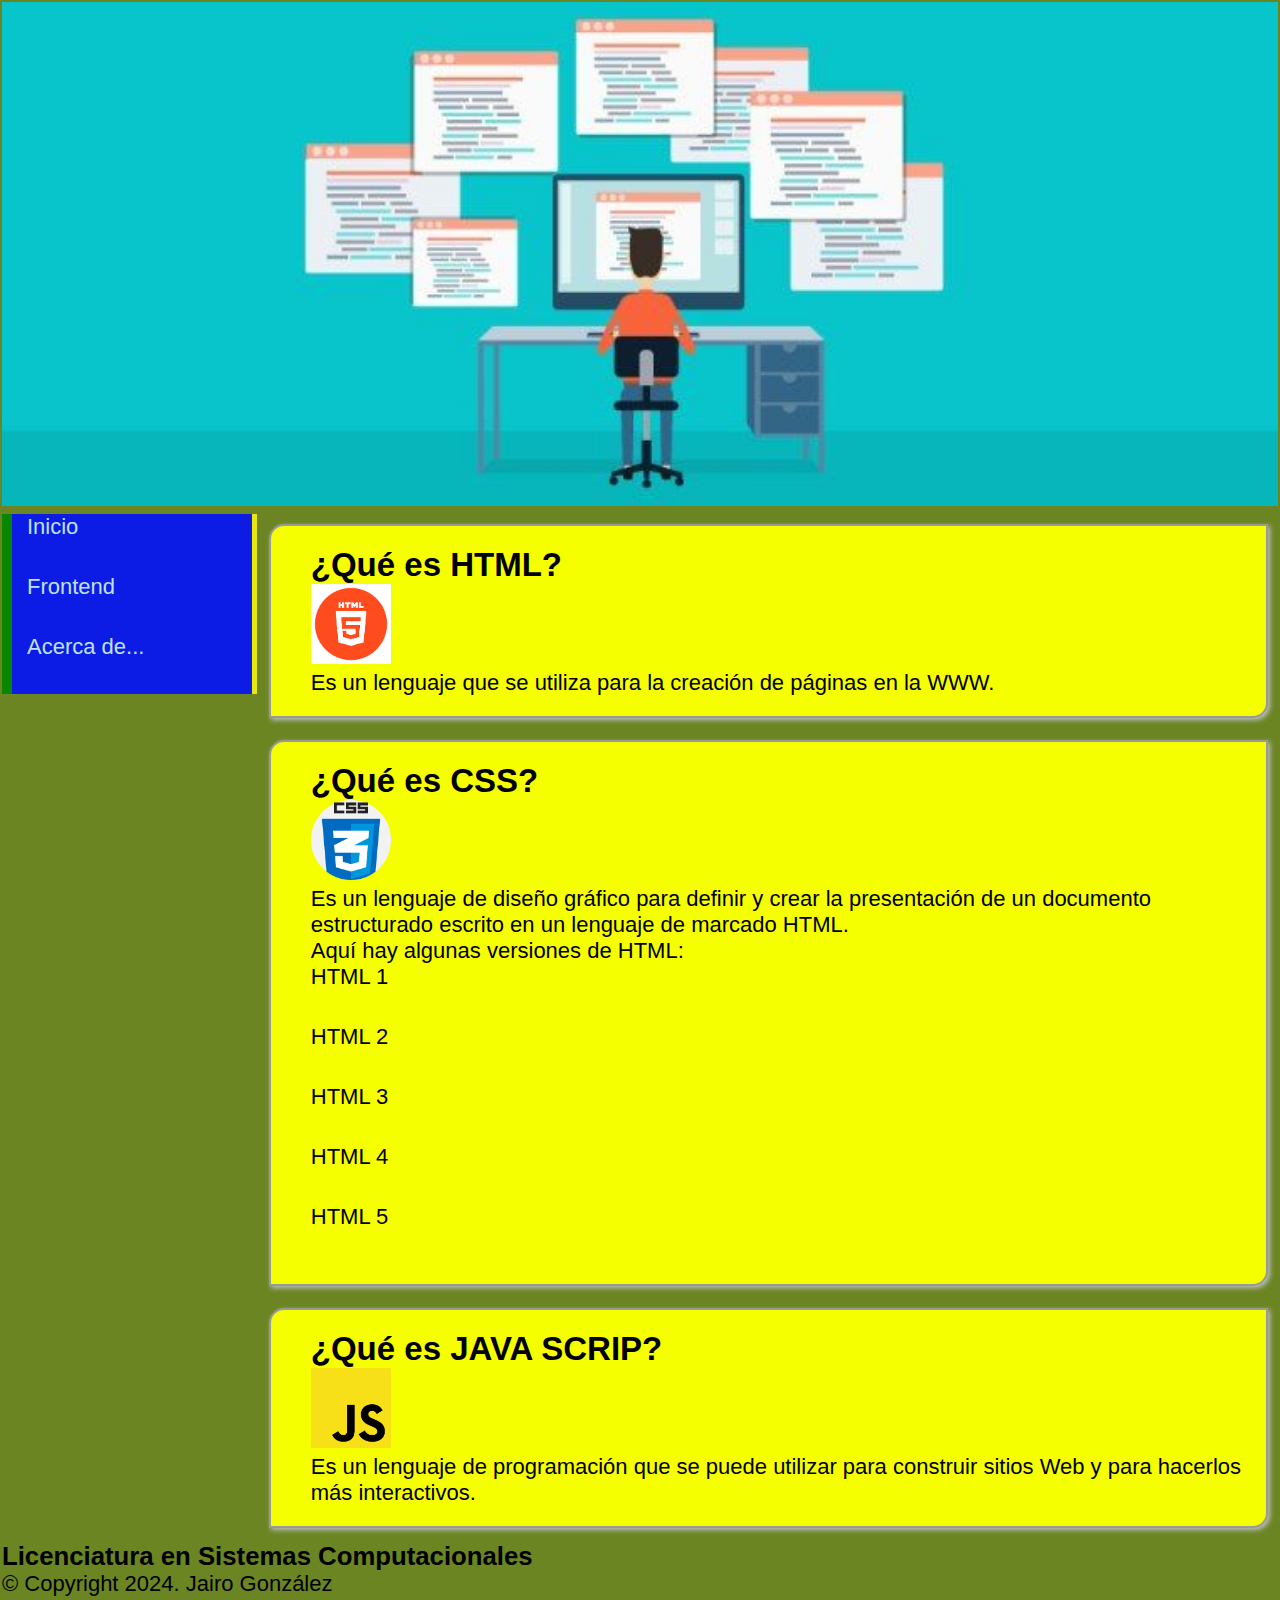
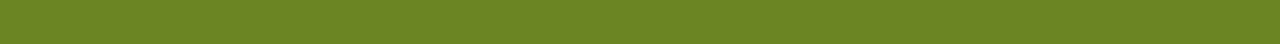
<file: index.html>
<!DOCTYPE html>
<html lang="en">
<head>
    <meta charset="UTF-8">
    <meta name="viewport" content="width=device-width, initial-scale=1.0">
    <title>Lenguajes Web Fronted</title>
    <link rel="stylesheet" href="css/style.css">
</head>
<body>
    <table width="100%" border="0">
        <tr><!--Encabezado-->
            <td colspan="2">
                <img src="banner.jpg" alt="" style="width: 100%;" >
            </td>
        </tr>
        <tr>
            <td rowspan="3" width="20%"><!--Menu-->
                <ul>
                    <li><a href="index.html">Inicio</a></li>
                    <li><a href="Frontend.html">Frontend</a></li>
                    <li><a href="Acerca de .html">Acerca de...</a></li>
                </ul>
            </td>
            <td><!--Sección-->
                <div>
                    <h2>¿Qué es HTML?</h2>
                    <img src="imagenes/HTML 5.png" width="80px" height="80px">
                    <p>Es un lenguaje que se utiliza para la creación de páginas en la WWW.</p>
                </div>
            </td>
        </tr>
        <tr>
            <td><!--Sección-->
                <div>
                    <h2>¿Qué es CSS?</h2>
                    <img src="imagenes/CSS.png" width="80px" height="80px">
                    <p>Es un lenguaje de diseño gráfico para definir y crear la presentación de un documento estructurado escrito en un lenguaje de marcado HTML.</p>
                    <p>Aquí hay algunas versiones de HTML:</p>
                    <ul>
                        <li>HTML 1</li>
                        <li>HTML 2</li>
                        <li>HTML 3</li>
                        <li>HTML 4</li>
                        <li>HTML 5</li>
                    </ul>
                </div>
            </td>
        </tr>
        <tr>
            <td><!--Sección-->
                <div>
                    <h2>¿Qué es JAVA SCRIP?</h2>
                    <img src="imagenes/JS.png" width="80px" height="80px">
                    <p>Es un lenguaje de programación que se puede utilizar para construir sitios Web y para hacerlos más interactivos.</p>
                </div>
            </td>
        </tr>
        <tr><!--Pie de página-->
            <td colspan="2">
                <tr height="100px"><!--Pie de página-->
                    <td colspan="2">
                        <h3>Licenciatura en Sistemas Computacionales</h3>
                        <p>&copy; Copyright 2024. Jairo González</p>
                    </td>
                </tr>
                
            </td>
        </tr>
    </table>
    
</body>
</html>
</file>
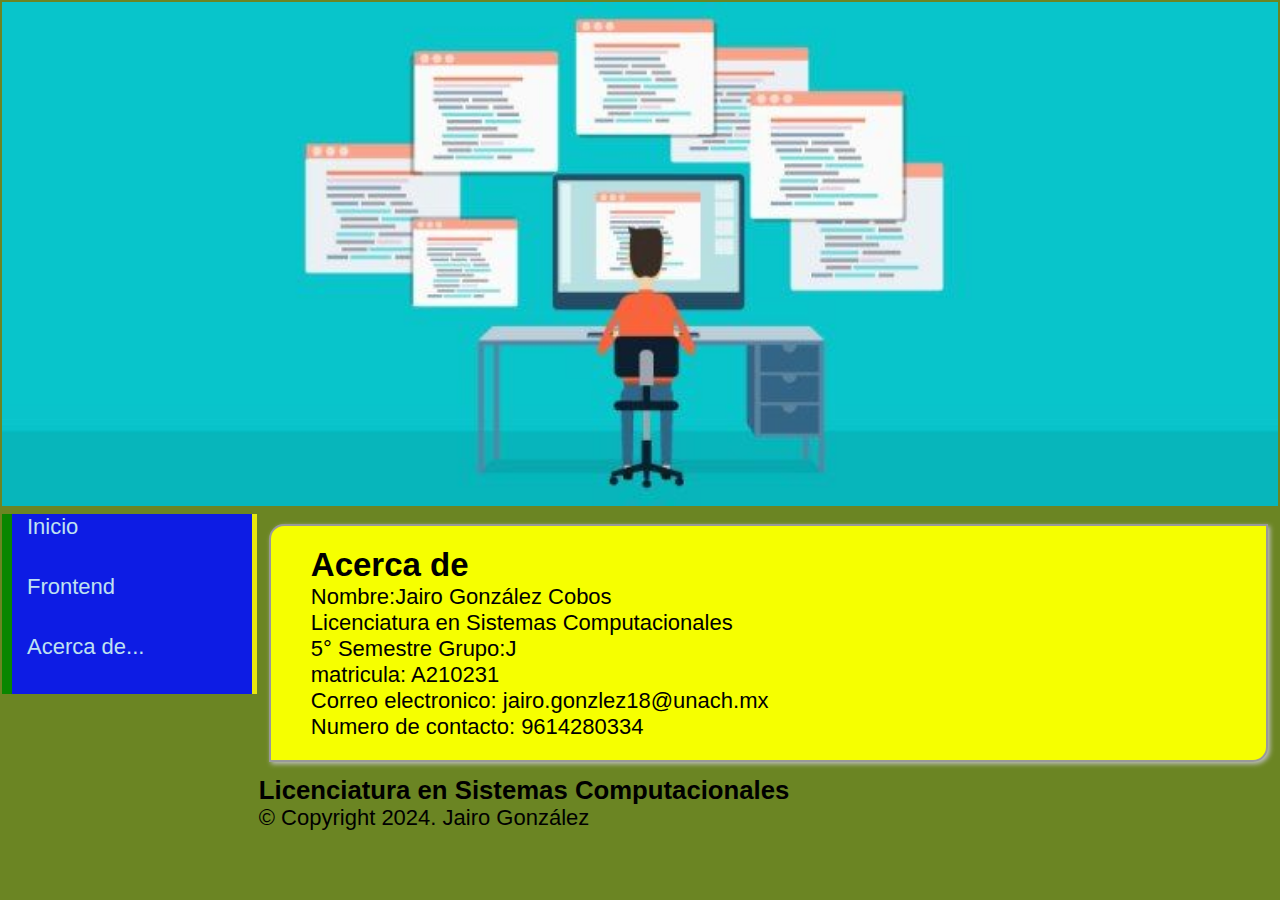
<file: Acerca de .html>
<!DOCTYPE html>
<html lang="en">
<head>
    <meta charset="UTF-8">
    <meta name="viewport" content="width=device-width, initial-scale=1.0">
    <title>Lenguajes Web Fronted</title>
    <link rel="stylesheet" href="css/style.css">
</head>
<body>
    <table width="100%" border="0">
        <tr><!--Encabezado-->
            <td colspan="2">
                <img src="banner.jpg" alt="" style="width: 100%;" >
            </td>
        </tr>
        <tr>
            <td rowspan="3" width="20%"><!--Menu-->
                <ul>
                    <li><a href="index.html">Inicio</a></li>
                    <li><a href="Frontend.html">Frontend</a></li>
                    <li><a href="Acerca de .html">Acerca de...</a></li>
                </ul>
            </td>
            <td><!--Sección-->
                <div>
                    <h2>Acerca de </h2>
                    <p>Nombre:Jairo González Cobos</p>
                    <p>Licenciatura en Sistemas Computacionales </p>
                    <p>5° Semestre  Grupo:J</p>
                    <p>matricula: A210231</p>
                    <P>Correo electronico: jairo.gonzlez18@unach.mx</P>
                    <p>Numero de contacto:  9614280334</p>
                </div>
            </td>
        </tr>
        <tr>
            <td colspan="2">
                <tr height="100px">
                    <td colspan="2">
                        <h3>Licenciatura en Sistemas Computacionales</h3>
                        <p>&copy; Copyright 2024. Jairo González</p>
                    </td>
                </tr>
                
            </td>
        </tr>
    </table>
    
</body>
</html>
</file>
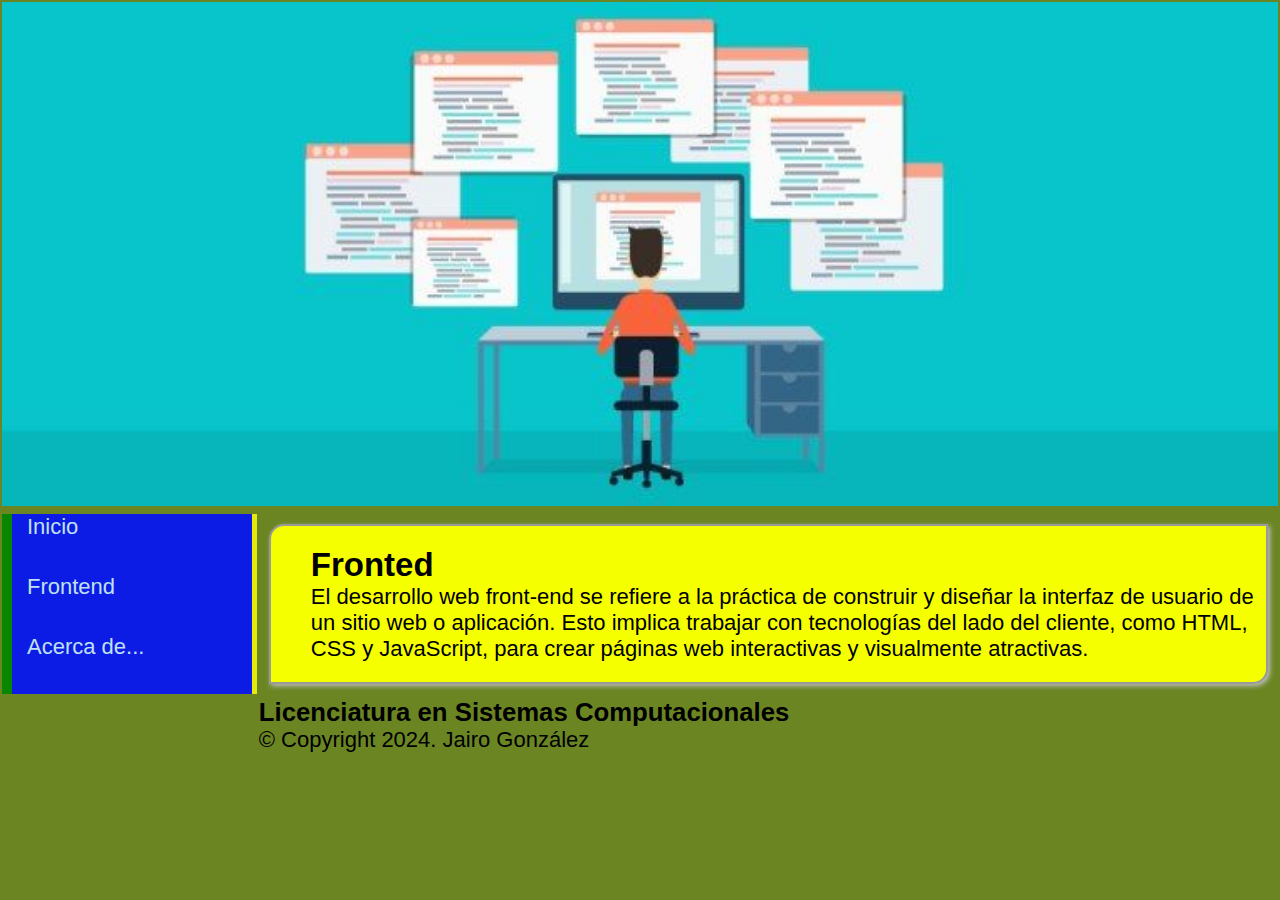
<file: Frontend.html>
<!DOCTYPE html>
<html lang="en">
<head>
    <meta charset="UTF-8">
    <meta name="viewport" content="width=device-width, initial-scale=1.0">
    <title>Lenguajes Web Fronted</title>
    <link rel="stylesheet" href="css/style.css">
</head>
<body>
    <table width="100%" border="0">
        <tr><!--Encabezado-->
            <td colspan="2">
                <img src="banner.jpg" alt="" style="width: 100%;" >
            </td>
        </tr>
        <tr>
            <td rowspan="3" width="20%"><!--Menu-->
                <ul>
                    <li><a href="index.html">Inicio</a></li>
                    <li><a href="Frontend.html">Frontend</a></li>
                    <li><a href="Acerca de .html">Acerca de...</a></li>
            </td>
            <td><!--Sección-->
                <div>
                    <h2>Fronted</h2>
                    <p>El desarrollo web front-end se refiere
                     a la práctica de construir y diseñar la interfaz de usuario 
                     de un sitio web o aplicación. Esto implica trabajar con tecnologías del lado del cliente,
                     como HTML, CSS y JavaScript, para crear páginas web interactivas y visualmente atractivas.</p>
                </div>
            </td>
        </tr>
        <tr>
            <td colspan="2">
                <tr height="100px">
                    <td colspan="2">
                        <h3>Licenciatura en Sistemas Computacionales</h3>
                        <p>&copy; Copyright 2024. Jairo González</p>
                    </td>
                </tr>
                
            </td>
        </tr>
    </table>
    
</body>
</html>
</file>
<file: css/style.css>
*{
    padding: 0px;
    margin: 0px;
    }
body {
    background-color: #6b8523;
    font-family: 'Open Sans', 'Helvetica Neue', Helvetica, Arial, sans-serif;
    font-size: 22px;
    }
    td{
    vertical-align: text-top;
    }
    ul{
    list-style: none; /* estilo de lista*/
    }
    ul li{
font-family: 'Segoe UI', Tahoma, Geneva, Verdana, sans-serif; /*Tipo de letra*/
font-size: 22px; /*tamaño de letra*/
height:60px; /* Altura de cado opción de la lista*/
}
ul li a{
    height: 60px; /*Altura*/
    background-color: #0d1ce4; /* color de fondo*/
    display: block;
    border-left: 10px solid rgb(9, 134, 0);
    border-right: 5px solid rgb(232, 232, 14);
    padding-left: 15px; /* separación izquierda del texto */
    text-decoration: none;
    color: #bfe1f1
    }
    ul li a:hover{
        margin-left: 10px; /* separacion del lado izquierdo*/
        color: #b9b7b7; /*color de letra*/
        background-color: #0b1741; /*color de fondo*/
        box-shadow: 10px 10px 20px #000; /*sombra*/
        transform: rotate(4deg); /*movimiento de roación*/
        -moz-transform: rotate(4deg);
        -webkit-transform: rotate(4deg);
}
td{
    vertical-align: top;
}
    a {
    text-decoration: none;
    color: aliceblue;
    }
    div{
        color: #000000;
        height: 100%;
        height: 100%;
        padding: 20px 10px 20px 40px;
        margin: 10px;
        border: 1px solid #999999;
        background-color: #f6ff00;
        border-radius: 15px;
        border: solid 2px #999999;
        border-radius: 15px 0px 15px 0px;
        box-shadow: 2px 2px 5px #c0c0c0;
        
    }
</file>
